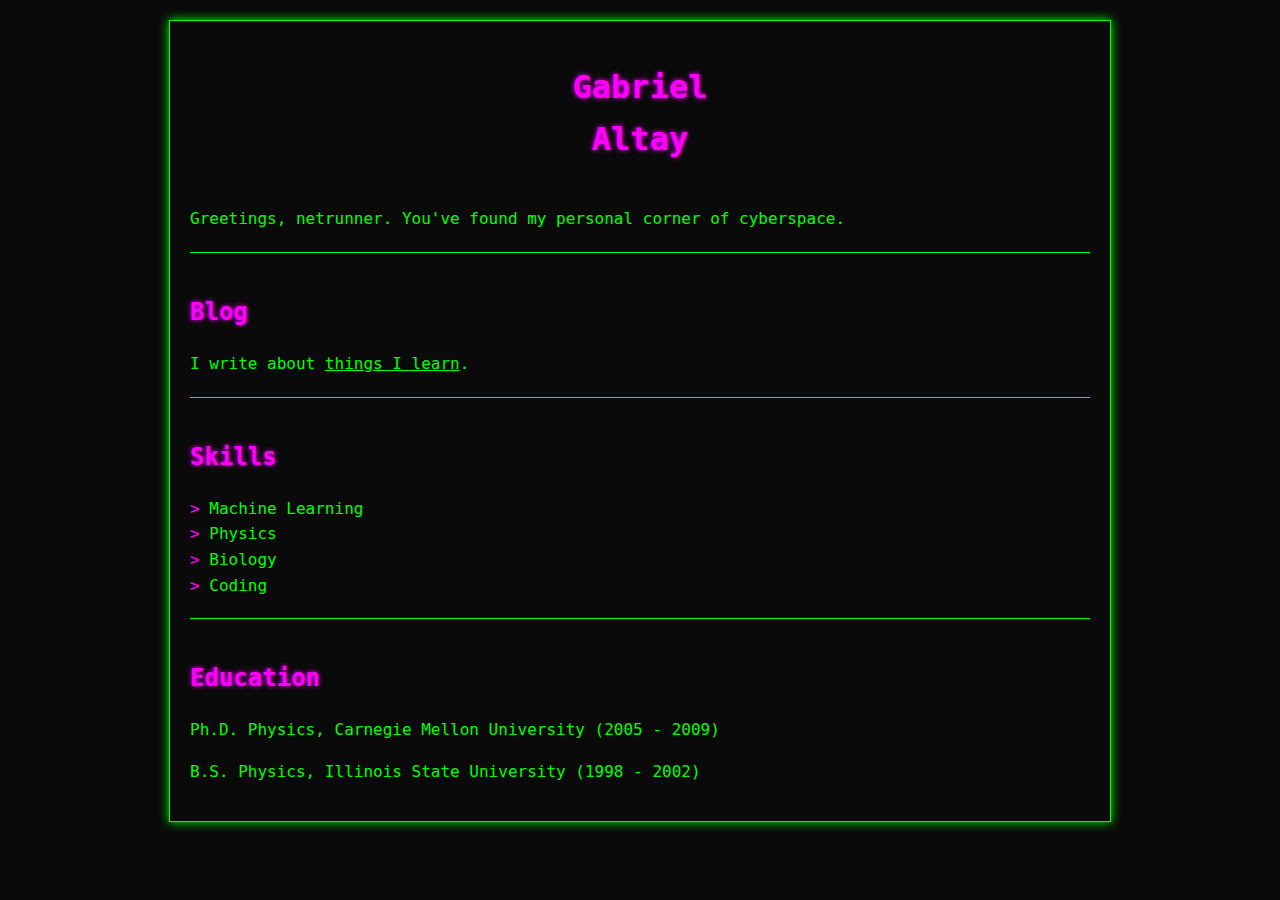
<file: index.html>
<!DOCTYPE html>
<html lang="en">
<head>
    <meta charset="UTF-8">
    <meta name="viewport" content="width=device-width, initial-scale=1.0">
    <title>Gabriel Altay</title>
    <link rel="icon" href="favicon_io/favicon.ico" type="image/x-icon">
    <link rel="stylesheet" href="main.css">
    <script src="circuit-board.js"></script>
    <!-- Google tag (gtag.js) -->
    <script async src="https://www.googletagmanager.com/gtag/js?id=G-ZEN3CM576G"></script>
    <script>
     window.dataLayer = window.dataLayer || [];
     function gtag(){dataLayer.push(arguments);}
     gtag('js', new Date());

     gtag('config', 'G-ZEN3CM576G');
    </script>
</head>
<body>
    <div class="container">
        <div class="header">
            <circuit-board rotation="90"></circuit-board>
            <h1><span>Gabriel</span><br><span>Altay</span></h1>
            <circuit-board></circuit-board>
        </div>

        <p>Greetings, netrunner. You've found my personal corner of cyberspace.</p>

        <div class="section">
            <h2>Blog</h2>
            I write about <a href="https://galtay.github.io/blog" target="_blank" rel="noopener noreferrer">things I learn</a>.
        </div>

        <div class="section">
            <h2>Skills</h2>
            <ul>
                <li>Machine Learning</li>
                <li>Physics</li>
                <li>Biology</li>
                <li>Coding</li>
            </ul>
        </div>

        <div class="section">
            <h2>Education</h2>
            <p>Ph.D. Physics, Carnegie Mellon University (2005 - 2009)</p>
            <p>B.S. Physics, Illinois State University (1998 - 2002)</p>
        </div>

    </div>
</body>
</html>
</file>
<file: main.css>
body {
    background-color: #0a0a0a;
    color: #00ff00;
    font-family: 'Fira Code', 'Consolas', 'Monaco', 'Andale Mono', 'Ubuntu Mono', monospace;
    font-variant-ligatures: normal;
    margin: 0;
    padding: 20px;
    line-height: 1.6;
}

.container {
    max-width: 900px;
    margin: 0 auto;
    border: 1px solid #00ff00;
    padding: 20px;
    box-shadow: 0 0 10px #00ff00;
}

h1, h2 {
    color: #ff00ff;
    text-shadow: 0 0 5px #ff00ff;
}

a {
    color: #00ff00; /* Bright green for unvisited links */
    text-decoration: none;
    transition: color 0.3s ease, text-decoration 0.3s ease;
    text-decoration: underline;
}

a:hover {
    color: #00ffff; /* Cyan for hover */
}


.section {
    margin-top: 20px;
    border-top: 1px solid #00ff00;
    padding-top: 20px;
}

ul {
    list-style-type: none;
    padding-left: 0;
}

li::before {
    content: "> ";
    color: #ff00ff;
}

.header {
    display: flex;
    justify-content: center;
    align-items: center;
    margin-bottom: 20px;

}

circuit-board {
    transform: scale(0.5);
    display: inline-block;
}

h1 {
    color: #ff00ff;
    text-shadow: 0 0 5px #ff00ff;
    text-align: center;
}

h1 span {
    display: inline-block;
    width: 100%;
}

@import url('https://fonts.googleapis.com/css2?family=Fira+Code:wght@300;400;500;600;700&display=swap');
</file>
